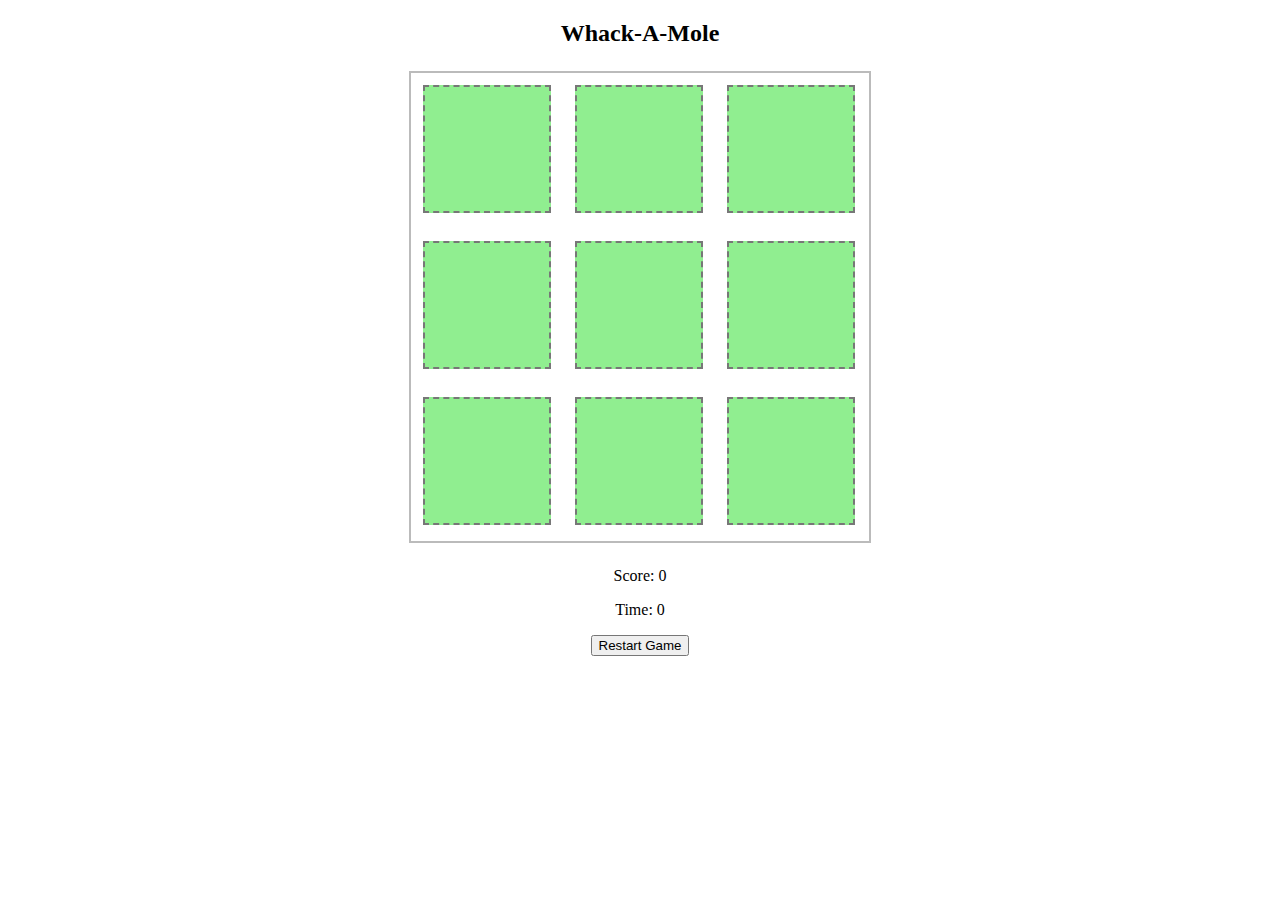
<file: Whackamole/whackamole.html>
<!DOCTYPE html>
<html>
<head>
  <script type="text/javascript" src="https://code.jquery.com/jquery-1.11.3.min.js"></script>
  <script type="text/javascript" src="board.js"></script>
  <script type="text/javascript" src="game.js"></script>
  <script type="text/javascript" src="mole.js"></script>
  <link rel="stylesheet" type="text/css" href="styles.css">
  <title>Whack-A-Mole</title>
</head>

<body>

  <header>
    <h2>Whack-A-Mole</h2>
  </header>

  <div class="container">

  </div>

  <div class="score-container">
    <p class="score">Score: 0</p>
    <p class="timer">Time: 0</p>
    <button id="reset-score">Restart Game</button>
  </div>

</body>

</html>
</file>
<file: Whackamole/styles.css>
.container {
  max-width: 458px;
  margin: 24px auto;
  border: 2px solid #bbb;
}

.mole {
  height: 128px;
  width: 128px;
  display: inline-block;
  box-sizing: border-box;
  margin: 12px;
  border: 2px dashed #777;
  background-color: lightgreen;
}

.on {
  background-color: red;
}

header, .score-container {
  text-align: center;
}
</file>
